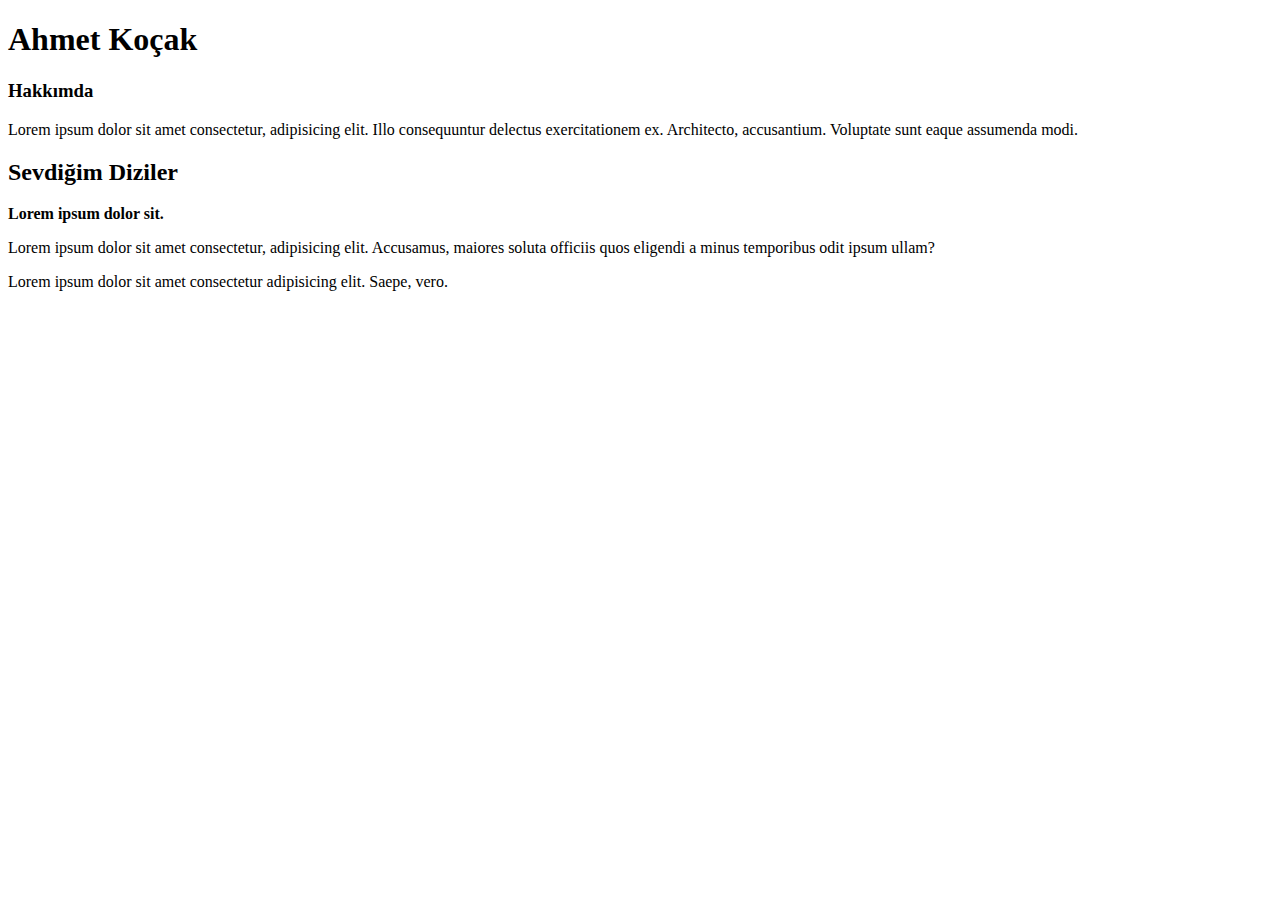
<file: index.html>
<!DOCTYPE html>
<html lang="en">
<head>
    <meta charset="UTF-8">
    <meta http-equiv="X-UA-Compatible" content="IE=edge">
    <meta name="viewport" content="width=device-width, initial-scale=1.0">
    <title>Odev 1</title>
</head>
<body>
    <h1>Ahmet Koçak</h1>
    <h3>Hakkımda</h3>
    <p>Lorem ipsum dolor sit amet consectetur, adipisicing elit. Illo consequuntur delectus exercitationem ex. Architecto, accusantium. Voluptate sunt eaque assumenda modi.</p>
    <h2>Sevdiğim Diziler</h2>
    <p><strong>Lorem ipsum dolor sit.</strong></p>
    <p>Lorem ipsum dolor sit amet consectetur, adipisicing elit. Accusamus, maiores soluta officiis quos eligendi a minus temporibus odit ipsum ullam?</p>
    <p>Lorem ipsum dolor sit amet consectetur adipisicing elit. Saepe, vero.</p>
</body>
</html>
</file>
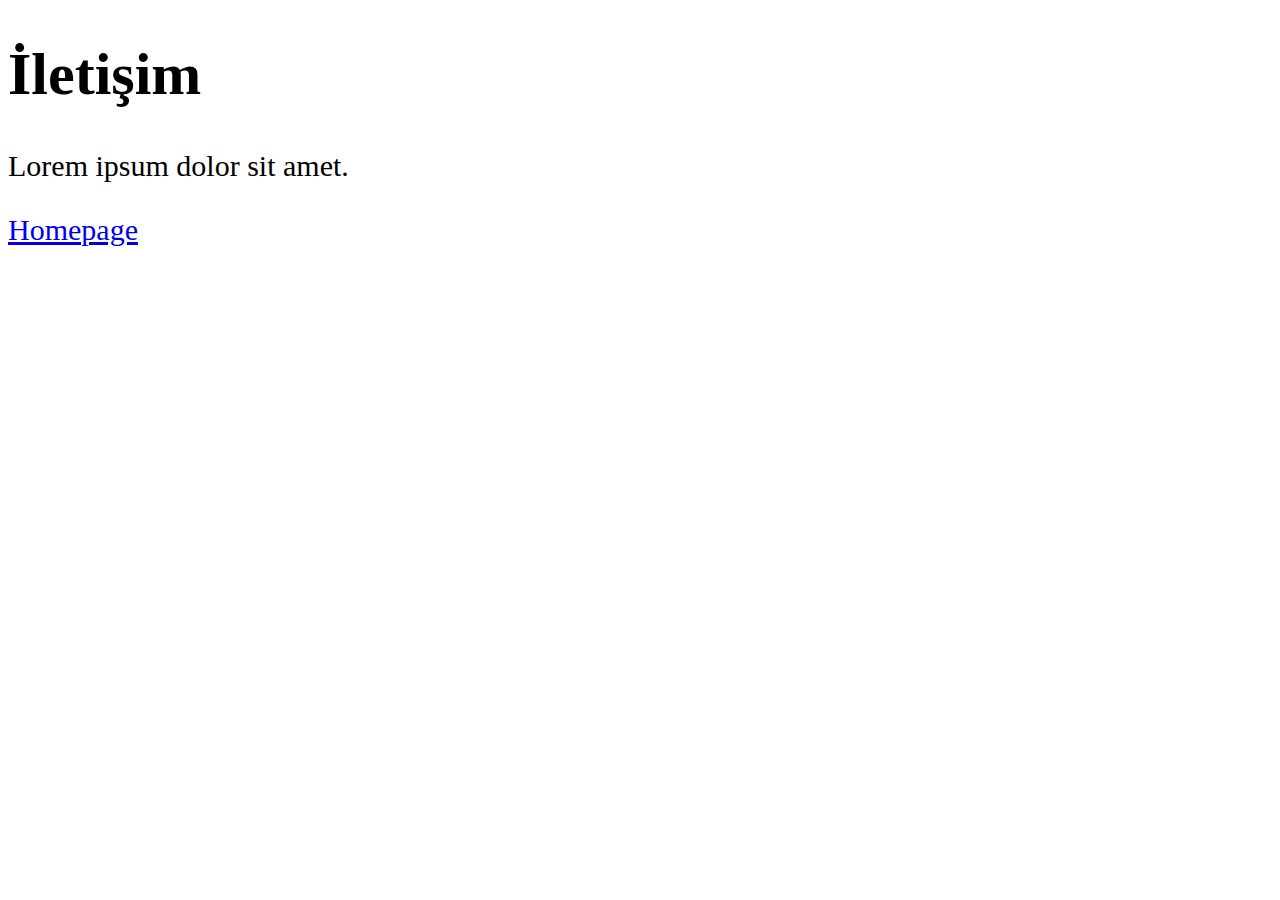
<file: connection.html>
<!DOCTYPE html>
<html lang="en">

<head>
    <meta charset="UTF-8">
    <meta http-equiv="X-UA-Compatible" content="IE=edge">
    <meta name="viewport" content="width=device-width, initial-scale=1.0">
    <title>Connect</title>
    <style>
        header {
            font-size: 30px;
            font-family: Halvetica;
        }
        nav{
            display: inline;
            font-size: 30px;
            text-align: end;
            
        }
    </style>
</head>

<body>
    <header>
        <h1>İletişim</h1>
        <p>Lorem ipsum dolor sit amet.</p>

    </header>
    <nav>
        <a href="index.html">Homepage</a>
    </nav>
</body>

</html>
</file>
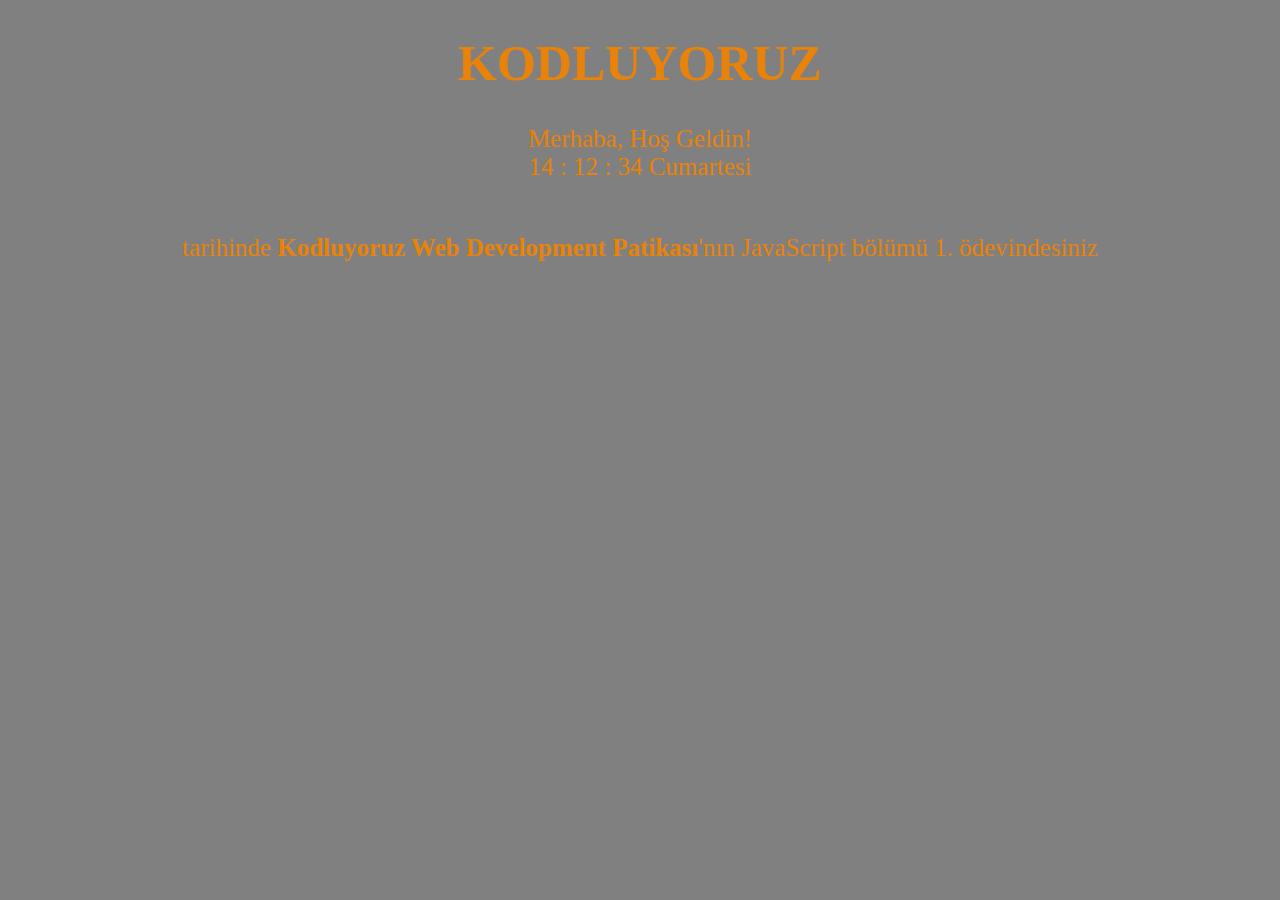
<file: kodluyoruz_saat_odevi.html>
<!DOCTYPE html>
<html lang="en">

<head>
    <meta charset="UTF-8">
    <meta http-equiv="X-UA-Compatible" content="IE=edge">
    <meta name="viewport" content="width=device-width, initial-scale=1.0">
    <title>Ödev 1</title>
    <style>
        body{
            background-color: gray;
            text-align: center;
            font-size: 25px;
            color: #e98208;
        }

    </style>
</head>

<body>
    <h1>KODLUYORUZ</h1>

    <div >Merhaba, <span id="userName" style="font-weight:bolder"></span> Hoş Geldin!
    </div>

    <div id="tarih"></div><br>
    <p>tarihinde <strong>Kodluyoruz Web Development Patikası</strong>'nın JavaScript bölümü 1. ödevindesiniz
    </p>


    <script src="main.js"></script>
</body>

</html>
</file>
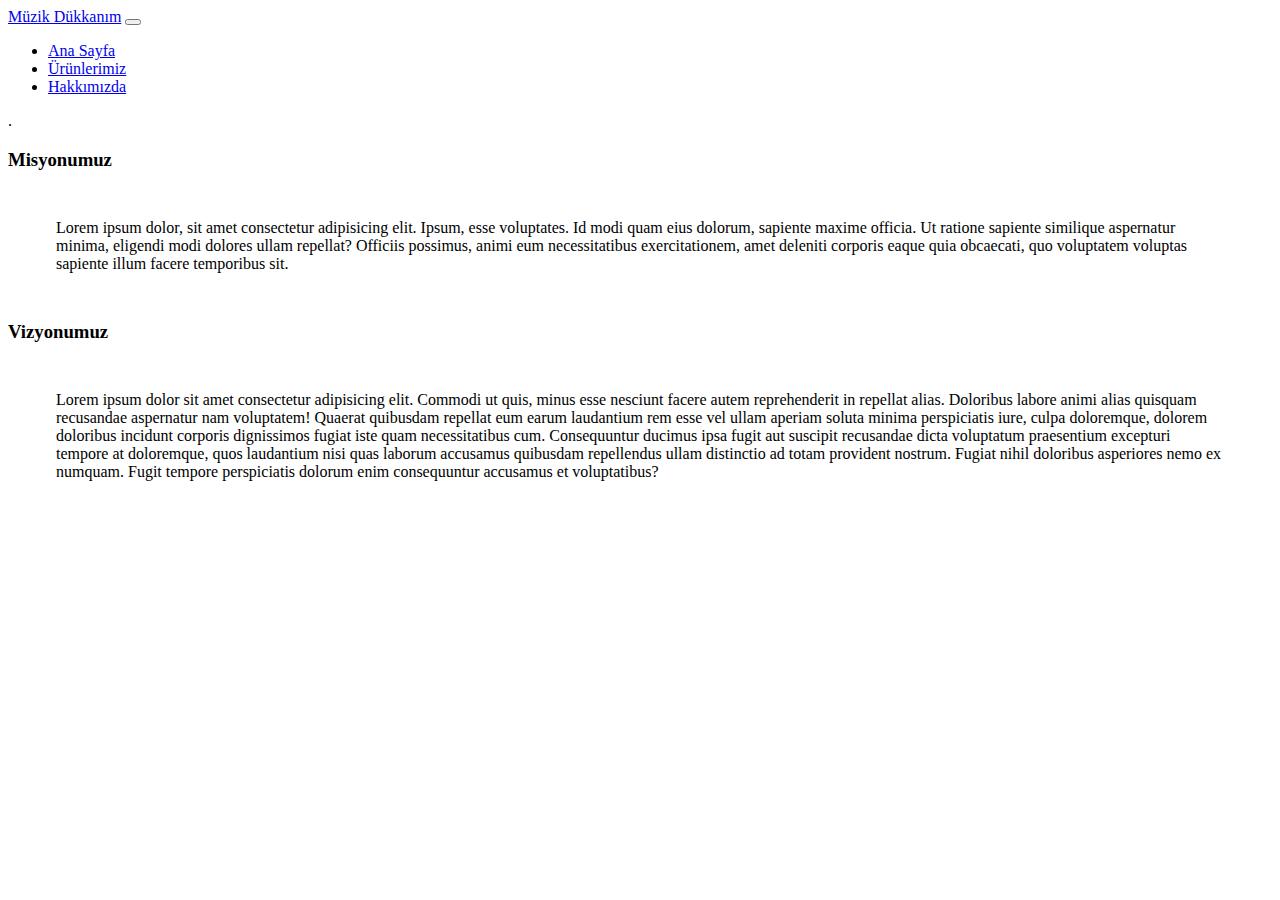
<file: proje müzik aletleri/proje_muzik_aletleri_hakkimizda.html>
<!doctype html>
<html lang="en">
  <head>
    <!-- Required meta tags -->
    <meta charset="utf-8">
    <meta name="viewport" content="width=device-width, initial-scale=1">

    <!-- Bootstrap CSS -->
    <link href="https://cdn.jsdelivr.net/npm/bootstrap@5.1.3/dist/css/bootstrap.min.css" rel="stylesheet" integrity="sha384-1BmE4kWBq78iYhFldvKuhfTAU6auU8tT94WrHftjDbrCEXSU1oBoqyl2QvZ6jIW3" crossorigin="anonymous">

    <title>Müzik Aletleri</title>
  </head>
  <body>
    
    <nav class="navbar navbar-expand-lg navbar-dark bg-dark">
        <div class="container-fluid">
          <a class="navbar-brand" href="proje_muzik_aletleri.html">Müzik Dükkanım</a>
          <button class="navbar-toggler" type="button" data-bs-toggle="collapse" data-bs-target="#navbarNav" aria-controls="navbarNav" aria-expanded="false" aria-label="Toggle navigation">
            <span class="navbar-toggler-icon"></span>
          </button>
          <div class="collapse navbar-collapse" id="navbarNav">
            <ul class="navbar-nav">
              <li class="nav-item">
                <a class="nav-link active" aria-current="page" href="proje_muzik_aletleri.html">Ana Sayfa</a>
              </li>
              <li class="nav-item">
                <a class="nav-link" href="proje_muzik_aletleri_ürünlerimiz.html">Ürünlerimiz</a>
              </li>
              <li class="nav-item">
                <a class="nav-link" href="proje_muzik_aletleri_hakkimizda.html">Hakkımızda</a>
              </li>
            </ul>
          </div>
        </div>
      </nav>


.   <div class="container">
        <h3>Misyonumuz</h3>
        <p style="margin: 3rem;">Lorem ipsum dolor, sit amet consectetur adipisicing elit. Ipsum, esse voluptates. Id modi quam eius dolorum, sapiente maxime officia. Ut ratione sapiente similique aspernatur minima, eligendi modi dolores ullam repellat? Officiis possimus, animi eum necessitatibus exercitationem, amet deleniti corporis eaque quia obcaecati, quo voluptatem voluptas sapiente illum facere temporibus sit.</p>

        <h3>Vizyonumuz</h3>
        <p style="margin: 3rem;">Lorem ipsum dolor sit amet consectetur adipisicing elit. Commodi ut quis, minus esse nesciunt facere autem reprehenderit in repellat alias. Doloribus labore animi alias quisquam recusandae aspernatur nam voluptatem! Quaerat quibusdam repellat eum earum laudantium rem esse vel ullam aperiam soluta minima perspiciatis iure, culpa doloremque, dolorem doloribus incidunt corporis dignissimos fugiat iste quam necessitatibus cum. Consequuntur ducimus ipsa fugit aut suscipit recusandae dicta voluptatum praesentium excepturi tempore at doloremque, quos laudantium nisi quas laborum accusamus quibusdam repellendus ullam distinctio ad totam provident nostrum. Fugiat nihil doloribus asperiores nemo ex numquam. Fugit tempore perspiciatis dolorum enim consequuntur accusamus et voluptatibus?</p>
</div>
    <!-- Optional JavaScript; choose one of the two! -->

    <!-- Option 1: Bootstrap Bundle with Popper -->
    <script src="https://cdn.jsdelivr.net/npm/bootstrap@5.1.3/dist/js/bootstrap.bundle.min.js" integrity="sha384-ka7Sk0Gln4gmtz2MlQnikT1wXgYsOg+OMhuP+IlRH9sENBO0LRn5q+8nbTov4+1p" crossorigin="anonymous"></script>

    <!-- Option 2: Separate Popper and Bootstrap JS -->
    <!--
    <script src="https://cdn.jsdelivr.net/npm/@popperjs/core@2.10.2/dist/umd/popper.min.js" integrity="sha384-7+zCNj/IqJ95wo16oMtfsKbZ9ccEh31eOz1HGyDuCQ6wgnyJNSYdrPa03rtR1zdB" crossorigin="anonymous"></script>
    <script src="https://cdn.jsdelivr.net/npm/bootstrap@5.1.3/dist/js/bootstrap.min.js" integrity="sha384-QJHtvGhmr9XOIpI6YVutG+2QOK9T+ZnN4kzFN1RtK3zEFEIsxhlmWl5/YESvpZ13" crossorigin="anonymous"></script>
    -->
  </body>
</html>
</file>
